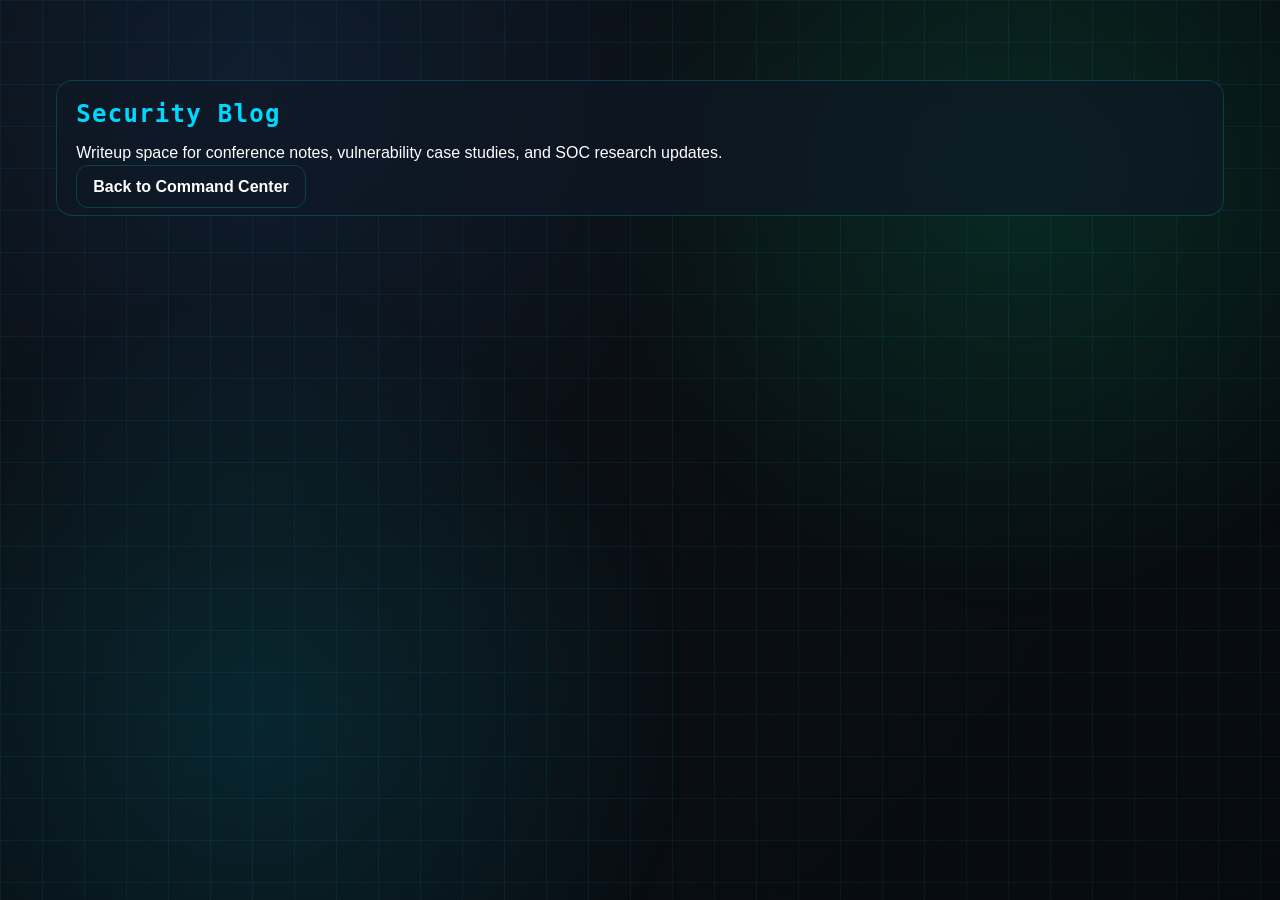
<file: blog/index.html>
<!DOCTYPE html>
<html lang="en">
<head>
  <meta charset="UTF-8" />
  <meta name="viewport" content="width=device-width, initial-scale=1.0" />
  <title>Security Blog | Muhammed Fasal</title>
  <link rel="stylesheet" href="../assets/css/style.css" />
</head>
<body>
  <main>
    <section class="terminal">
      <h1 class="section-title">Security Blog</h1>
      <p>Writeup space for conference notes, vulnerability case studies, and SOC research updates.</p>
      <a class="btn" href="../index.html">Back to Command Center</a>
    </section>
  </main>
</body>
</html>
</file>
<file: assets/css/style.css>
:root {
  --bg: #0b0f14;
  --bg-soft: #111827;
  --panel: rgba(16, 24, 38, 0.6);
  --panel-strong: rgba(11, 15, 20, 0.85);
  --line: rgba(0, 217, 255, 0.2);
  --text: #ffffff;
  --muted: #ffffff;
  --primary: #00ff9f;
  --accent: #00d9ff;
  --warning: #ff0055;
  --ok: #1de782;
  --radius: 16px;
  --shadow-neon: 0 0 24px rgba(0, 255, 159, 0.28);
}

* {
  box-sizing: border-box;
}

html {
  scroll-behavior: smooth;
}

body {
  margin: 0;
  font-family: 'Inter', sans-serif;
  color: #ffffff;
  background: radial-gradient(circle at 20% 10%, #0f1e30 0%, var(--bg) 35%, #070a0f 100%);
  min-height: 100vh;
  overflow-x: hidden;
}

body::before {
  content: '';
  position: fixed;
  inset: 0;
  z-index: -3;
  background-image:
    linear-gradient(rgba(0, 217, 255, 0.07) 1px, transparent 1px),
    linear-gradient(90deg, rgba(0, 217, 255, 0.07) 1px, transparent 1px);
  background-size: 42px 42px;
  animation: gridShift 30s linear infinite;
}

body::after {
  content: '';
  position: fixed;
  inset: 0;
  z-index: -2;
  background: radial-gradient(circle at 80% 20%, rgba(0, 255, 159, 0.12), transparent 35%),
    radial-gradient(circle at 20% 80%, rgba(0, 217, 255, 0.12), transparent 35%);
}

@keyframes gridShift {
  from { transform: translateY(0); }
  to { transform: translateY(42px); }
}

a {
  color: #00d9ff;
}

h1, h2, h3, h4, h5, h6 {
  color: #ffffff;
}

p {
  color: #ffffff;
}

span, label, li, strong {
  color: #ffffff;
}

.site-header {
  position: sticky;
  top: 0;
  z-index: 60;
  backdrop-filter: blur(10px);
  background: rgba(6, 10, 16, 0.65);
  border-bottom: 1px solid var(--line);
}

.navbar {
  max-width: 1200px;
  margin: 0 auto;
  padding: 0.8rem 1rem;
  display: flex;
  align-items: center;
  justify-content: space-between;
  gap: 1rem;
}

.logo {
  font-family: 'JetBrains Mono', monospace;
  font-weight: 800;
  letter-spacing: 0.2rem;
  color: var(--primary);
  text-shadow: var(--shadow-neon);
}

.nav-links {
  display: flex;
  gap: 1rem;
  list-style: none;
  padding: 0;
  margin: 0;
}

.nav-links a {
  text-decoration: none;
  color: var(--muted);
  position: relative;
  font-size: 0.95rem;
}

.nav-links a::after {
  content: '';
  position: absolute;
  left: 0;
  bottom: -0.35rem;
  width: 0;
  height: 2px;
  background: linear-gradient(90deg, var(--primary), var(--accent));
  transition: width 0.25s ease;
}

.nav-links a:hover,
.nav-links a.active {
  color: #ffffff;
}

.nav-links a:hover::after,
.nav-links a.active::after {
  width: 100%;
}

.nav-actions {
  display: flex;
  align-items: center;
  gap: 0.6rem;
}

.nav-btn,
.mobile-menu-toggle,
.close-chat {
  border: 1px solid var(--line);
  background: var(--panel);
  color: #ffffff;
  border-radius: 10px;
  cursor: pointer;
}

.nav-btn {
  width: 38px;
  height: 38px;
}

.mobile-menu-toggle {
  width: 40px;
  height: 40px;
  display: none;
}

main {
  max-width: 1200px;
  margin: 0 auto;
  padding: 1rem;
}

section {
  margin: 4rem 0;
}

.section-title {
  font-family: 'JetBrains Mono', monospace;
  letter-spacing: 0.08rem;
  color: var(--accent);
  margin: 0 0 1rem;
}

.glass,
.card,
.terminal {
  background: var(--panel);
  border: 1px solid var(--line);
  border-radius: var(--radius);
  backdrop-filter: blur(12px);
}

.hero {
  position: relative;
  padding: 5rem 1rem 3rem;
  display: grid;
  gap: 2rem;
  grid-template-columns: 1.1fr 0.9fr;
  background-image: none;
  background: #0b0f14;
}


.hero::before {
  content: "";
  position: absolute;
  inset: 0;
  background: rgba(0, 0, 0, 0.55);
  pointer-events: none;
  z-index: 0;
}

.hero-copy,
.hero-visual,
.floating-icons {
  position: relative;
  z-index: 1;
}
.hero-panel,
.hero-bg {
  background-image: none;
  background: #0b0f14;
}

#cyberScene {
  position: absolute;
  inset: 0;
  width: 100%;
  height: 100%;
  z-index: -1;
  opacity: 0.8;
}

.hero-copy h1 {
  font-size: clamp(2rem, 6vw, 3.6rem);
  margin: 0;
}

.hero-sub {
  font-family: 'JetBrains Mono', monospace;
  color: var(--primary);
  min-height: 2rem;
}

.hero-tags {
  display: flex;
  flex-wrap: wrap;
  gap: 0.55rem;
}

.hero-tag {
  border: 1px solid var(--line);
  padding: 0.35rem 0.65rem;
  border-radius: 999px;
  font-size: 0.82rem;
  color: var(--muted);
}

.hero-buttons {
  display: flex;
  gap: 0.8rem;
  margin-top: 1rem;
  flex-wrap: wrap;
}

.btn {
  border: 1px solid var(--line);
  background: transparent;
  color: #ffffff;
  border-radius: 12px;
  padding: 0.75rem 1rem;
  text-decoration: none;
  font-weight: 600;
}

.btn.primary {
  background: linear-gradient(120deg, rgba(0, 255, 159, 0.2), rgba(0, 217, 255, 0.2));
  border-color: rgba(0, 255, 159, 0.6);
  box-shadow: var(--shadow-neon);
}

.hero-visual {
  display: grid;
  place-items: center;
}

.avatar-shell {
  width: min(360px, 90%);
  aspect-ratio: 1;
  border-radius: 24px;
  padding: 10px;
  position: relative;
  background: linear-gradient(150deg, rgba(0, 217, 255, 0.7), rgba(0, 255, 159, 0.15));
  box-shadow: 0 0 42px rgba(0, 217, 255, 0.35);
}

.avatar-shell img {
  width: 100%;
  height: 100%;
  border-radius: 18px;
  object-fit: cover;
}

.profile-avatar {
  width: 160px;
  height: 160px;
  border-radius: 50%;
  object-fit: cover;
}

.glitch::before,
.glitch::after {
  content: attr(data-text);
  position: absolute;
  left: 0;
  top: 0;
  width: 100%;
  overflow: hidden;
  clip-path: inset(0 0 0 0);
}

.glitch::before {
  text-shadow: -2px 0 var(--accent);
  animation: glitchA 2.5s infinite linear alternate-reverse;
}

.glitch::after {
  text-shadow: 2px 0 var(--warning);
  animation: glitchB 2s infinite linear alternate-reverse;
}

@keyframes glitchA {
  0% { clip-path: inset(70% 0 12% 0); }
  100% { clip-path: inset(8% 0 75% 0); }
}

@keyframes glitchB {
  0% { clip-path: inset(20% 0 60% 0); }
  100% { clip-path: inset(80% 0 5% 0); }
}

.stats-grid {
  display: grid;
  grid-template-columns: repeat(4, minmax(140px, 1fr));
  gap: 0.8rem;
  margin-top: 1.2rem;
}

.stat {
  padding: 0.9rem;
}

.stat strong {
  display: block;
  color: var(--primary);
  font-family: 'JetBrains Mono', monospace;
  font-size: 1.4rem;
}

.floating-icons {
  position: absolute;
  inset: 0;
  pointer-events: none;
}

.floating-icons span {
  position: absolute;
  font-size: 1.3rem;
  opacity: 0.5;
  animation: float 6s ease-in-out infinite;
}

.floating-icons span:nth-child(1) { top: 12%; left: 6%; }
.floating-icons span:nth-child(2) { top: 20%; right: 14%; animation-delay: 1s; }
.floating-icons span:nth-child(3) { bottom: 30%; left: 3%; animation-delay: 2s; }
.floating-icons span:nth-child(4) { bottom: 14%; right: 5%; animation-delay: 3s; }

@keyframes float {
  0%, 100% { transform: translateY(0px); }
  50% { transform: translateY(-12px); }
}

.terminal {
  padding: 1.2rem;
}

.terminal-head {
  display: flex;
  align-items: center;
  gap: 0.4rem;
  margin-bottom: 0.7rem;
}

.terminal-dot {
  width: 10px;
  height: 10px;
  border-radius: 50%;
}

.terminal-dot.red { background: var(--warning); }
.terminal-dot.yellow { background: #f5a524; }
.terminal-dot.green { background: var(--ok); }

.terminal-body {
  font-family: 'JetBrains Mono', monospace;
  color: #b8c8d4;
}

.timeline {
  position: relative;
  padding-left: 1.2rem;
  border-left: 2px solid var(--line);
  display: grid;
  gap: 0.8rem;
}

.timeline-item {
  position: relative;
  padding: 0.8rem;
}

.timeline-item::before {
  content: '';
  position: absolute;
  left: -1.62rem;
  top: 1.2rem;
  width: 12px;
  height: 12px;
  border-radius: 50%;
  background: var(--accent);
  box-shadow: 0 0 12px rgba(0, 217, 255, 0.8);
}

.projects-toolbar {
  display: flex;
  gap: 0.6rem;
  flex-wrap: wrap;
}

.filter-btn {
  border: 1px solid var(--line);
  border-radius: 999px;
  padding: 0.35rem 0.7rem;
  background: transparent;
  color: var(--muted);
  cursor: pointer;
}

.filter-btn.active {
  background: rgba(0, 217, 255, 0.16);
  color: #ffffff;
}

.projects-grid {
  display: grid;
  grid-template-columns: repeat(2, minmax(260px, 1fr));
  gap: 0.9rem;
  margin-top: 1rem;
}

.project-card {
  position: relative;
  padding: 1rem;
  transform-style: preserve-3d;
  transition: transform 0.18s ease;
}

.project-card::after {
  content: '';
  position: absolute;
  inset: 0;
  border-radius: var(--radius);
  border: 1px solid transparent;
  background: linear-gradient(120deg, rgba(0, 255, 159, 0.55), rgba(0, 217, 255, 0.35)) border-box;
  mask: linear-gradient(#fff 0 0) padding-box, linear-gradient(#fff 0 0);
  mask-composite: exclude;
  opacity: 0;
  transition: opacity 0.25s;
  pointer-events: none;
}

.project-card:hover::after {
  opacity: 1;
}

.project-tags {
  display: flex;
  flex-wrap: wrap;
  gap: 0.35rem;
}

.project-tags span {
  border: 1px solid rgba(0, 255, 159, 0.35);
  border-radius: 999px;
  font-size: 0.75rem;
  padding: 0.2rem 0.5rem;
  color: var(--primary);
}

.tools {
  color: var(--muted);
  font-size: 0.85rem;
}

.cert-grid {
  display: grid;
  grid-template-columns: repeat(3, minmax(220px, 1fr));
  gap: 0.8rem;
}

.cert-flip {
  perspective: 1200px;
}

.cert-inner {
  position: relative;
  transform-style: preserve-3d;
  transition: transform 0.6s;
  min-height: 230px;
}

.cert-flip:hover .cert-inner {
  transform: rotateY(180deg);
}

.cert-front,
.cert-back {
  position: absolute;
  inset: 0;
  backface-visibility: hidden;
  padding: 1rem;
}

.cert-back {
  transform: rotateY(180deg);
}

.issuer {
  font-family: 'JetBrains Mono', monospace;
  color: var(--accent);
  font-size: 0.83rem;
}

.quiz-panel {
  max-width: 860px;
  margin: 0 auto;
}

.quiz-header {
  display: flex;
  justify-content: space-between;
  align-items: center;
  flex-wrap: wrap;
  gap: 0.8rem;
}

.progress-bar {
  height: 8px;
  border-radius: 999px;
  background: rgba(146, 169, 184, 0.25);
  overflow: hidden;
}

.progress-fill {
  height: 100%;
  width: 0;
  background: linear-gradient(90deg, var(--primary), var(--accent));
  transition: width 0.25s;
}

.answer-grid {
  list-style: none;
  margin: 0;
  padding: 0;
  display: grid;
  gap: 0.6rem;
}

.answer-grid button {
  width: 100%;
  text-align: left;
  border: 1px solid var(--line);
  border-radius: 12px;
  background: var(--panel-strong);
  color: #ffffff;
  padding: 0.8rem;
}

.answer-grid button.correct { border-color: var(--ok); }
.answer-grid button.wrong { border-color: var(--warning); }

.results-grid {
  display: grid;
  grid-template-columns: repeat(3, 1fr);
  gap: 0.8rem;
}

.chatbot {
  position: fixed;
  right: 1rem;
  bottom: 1rem;
  z-index: 80;
}

.chat-toggle {
  width: 58px;
  height: 58px;
  border-radius: 50%;
  border: 1px solid var(--line);
  background: rgba(0, 217, 255, 0.2);
  box-shadow: 0 0 20px rgba(0, 217, 255, 0.45);
  color: #ffffff;
  cursor: pointer;
}

.chat-window {
  width: min(340px, calc(100vw - 2rem));
  height: 420px;
  margin-bottom: 0.65rem;
  display: none;
  flex-direction: column;
}

.chat-window.open {
  display: flex;
}

.chat-head {
  display: flex;
  justify-content: space-between;
  align-items: center;
  padding: 0.7rem;
  border-bottom: 1px solid var(--line);
}

.chat-body {
  flex: 1;
  overflow: auto;
  padding: 0.7rem;
  display: grid;
  gap: 0.5rem;
}

.chat-msg {
  padding: 0.5rem 0.65rem;
  border-radius: 10px;
  max-width: 90%;
  font-size: 0.9rem;
}

.chat-msg.bot { background: rgba(0, 217, 255, 0.15); }
.chat-msg.user { background: rgba(0, 255, 159, 0.15); margin-left: auto; }

.chat-form {
  padding: 0.65rem;
  display: flex;
  gap: 0.4rem;
  border-top: 1px solid var(--line);
}

.chat-form input {
  flex: 1;
  background: rgba(4, 8, 14, 0.8);
  color: #ffffff;
  border: 1px solid var(--line);
  border-radius: 8px;
  padding: 0.55rem;
}

.chat-form button {
  border: 1px solid var(--line);
  background: rgba(0, 217, 255, 0.2);
  color: #ffffff;
  border-radius: 8px;
  padding: 0.55rem 0.8rem;
}

.modal {
  position: fixed;
  inset: 0;
  background: rgba(2, 4, 8, 0.85);
  display: none;
  align-items: center;
  justify-content: center;
  padding: 1rem;
  z-index: 90;
}

.modal.open {
  display: flex;
}

.modal-card {
  max-width: 760px;
  width: 100%;
  padding: 1rem;
}

.modal-close {
  float: right;
  border: 1px solid var(--line);
  background: transparent;
  color: #ffffff;
  border-radius: 8px;
}

.cursor-dot,
.cursor-ring {
  position: fixed;
  pointer-events: none;
  z-index: 120;
  transform: translate(-50%, -50%);
}

.cursor-dot {
  width: 8px;
  height: 8px;
  border-radius: 50%;
  background: var(--primary);
}

.cursor-ring {
  width: 32px;
  height: 32px;
  border-radius: 50%;
  border: 1px solid rgba(0, 255, 159, 0.8);
  box-shadow: 0 0 14px rgba(0, 255, 159, 0.5);
  transition: width 0.2s, height 0.2s, border-color 0.2s;
}

.cursor-ring.hover {
  width: 46px;
  height: 46px;
  border-color: var(--accent);
}

.cursor-ring.click {
  animation: clickPulse 0.25s;
}

@keyframes clickPulse {
  from { transform: translate(-50%, -50%) scale(1); }
  to { transform: translate(-50%, -50%) scale(0.85); }
}

.reveal {
  opacity: 0;
  transform: translateY(24px);
}

.reveal.in {
  opacity: 1;
  transform: translateY(0);
  transition: opacity 0.5s ease, transform 0.5s ease;
}

.site-footer {
  border-top: 1px solid var(--line);
  padding: 1rem;
  text-align: center;
  color: var(--muted);
}

.sr-only {
  position: absolute;
  width: 1px;
  height: 1px;
  padding: 0;
  margin: -1px;
  overflow: hidden;
  clip: rect(0, 0, 0, 0);
  white-space: nowrap;
  border: 0;
}


.profile-hero {
  padding: 1rem;
  display: grid;
  grid-template-columns: minmax(260px, 320px) 1fr;
  gap: 1rem;
  align-items: center;
}

@media (max-width: 980px) {
  .hero { grid-template-columns: 1fr; }
  .stats-grid { grid-template-columns: repeat(2, minmax(140px, 1fr)); }
  .cert-grid { grid-template-columns: repeat(2, minmax(220px, 1fr)); }
  .projects-grid { grid-template-columns: 1fr; }
  .profile-hero { grid-template-columns: 1fr; }
}

@media (max-width: 760px) {
  .mobile-menu-toggle { display: block; }
  .nav-links {
    position: fixed;
    right: -280px;
    top: 64px;
    width: 260px;
    height: calc(100dvh - 64px);
    background: rgba(6, 10, 16, 0.95);
    border-left: 1px solid var(--line);
    padding: 1rem;
    flex-direction: column;
    transition: right 0.3s;
  }
  .nav-links.open { right: 0; }
  .cert-grid { grid-template-columns: 1fr; }
  .results-grid { grid-template-columns: 1fr; }
}

@media (prefers-reduced-motion: reduce) {
  * { animation: none !important; transition: none !important; }
}


.hidden {
  display: none !important;
}




.terminal-nav-shell { margin-top: 2rem; }
.terminal-nav { padding: 0.8rem; background: rgba(0,0,0,0.82); border: 1px solid rgba(0,255,159,0.35); }
.terminal-output { min-height: 180px; max-height: 220px; overflow: auto; font-family: 'JetBrains Mono', monospace; color: #8fffcc; display: grid; gap: 0.35rem; }
.terminal-input-row { display: flex; align-items: center; gap: 0.5rem; margin-top: 0.5rem; color: #00ff9f; font-family: 'JetBrains Mono', monospace; }
.terminal-input-row input { flex: 1; background: #01050a; border: 1px solid rgba(0,255,159,0.35); color: #9fffcd; border-radius: 8px; padding: 0.45rem; font-family: 'JetBrains Mono', monospace; }
</file>
